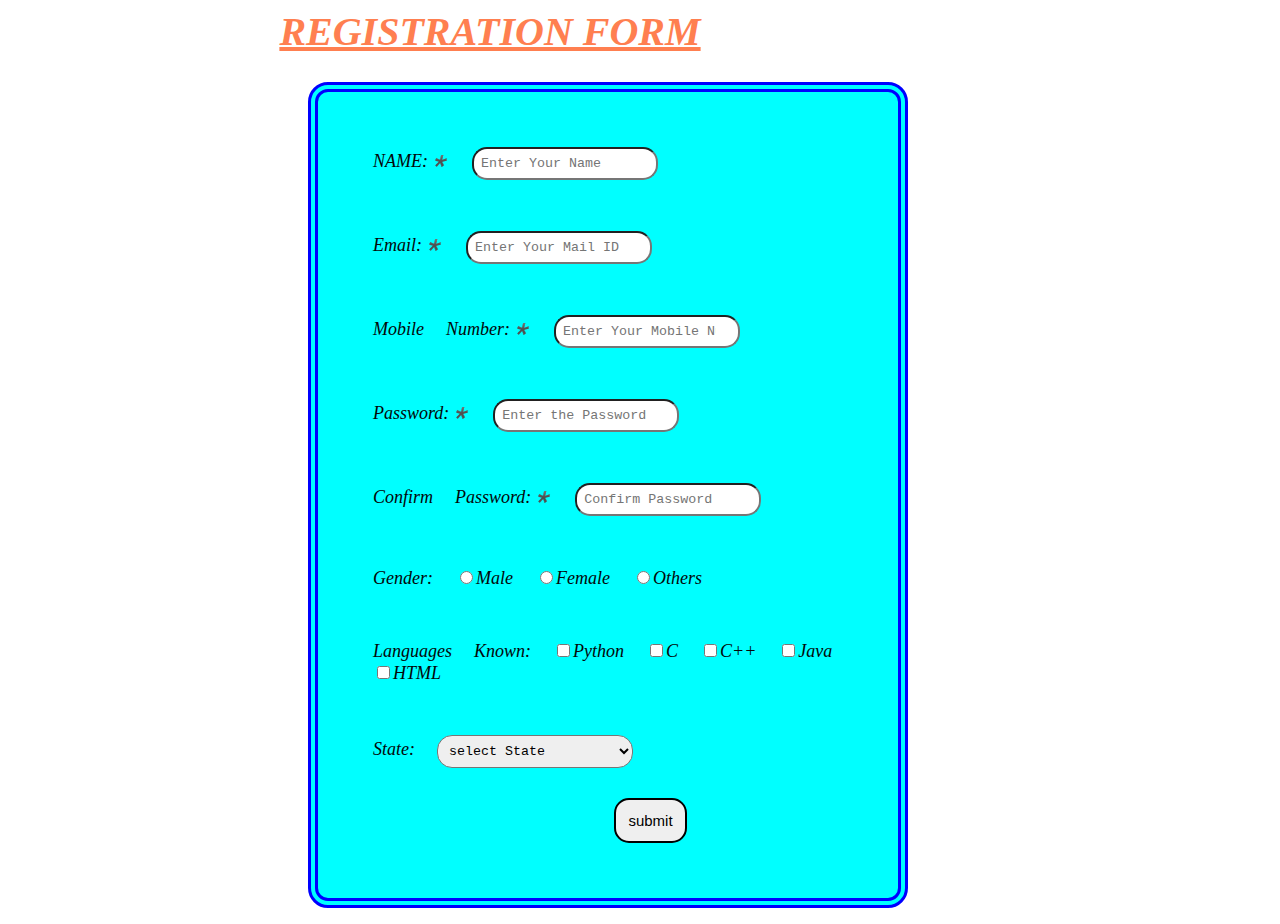
<file: index.html>
<html>
    <head>
        <title> First Webpage</title>

        <link href="style.css" rel="stylesheet"/>
    </head>
    <body>
        <h1 class="shark"> REGISTRATION FORM</h1>
    <form>  
    <div class="type">
        <label>NAME:<span style="color:orangered">*</span></label>
        <input id="name" class="type1" type="text" placeholder="Enter Your Name"/><br/><br/>
        <span id="name-error" style="display: none">Please enter your name</span>
    </div>
    <div class="type">
        <label>Email:<span style="color:orangered">*</span></label>
        <input id="email" class="type1" type="email" placeholder="Enter Your Mail ID"/><br/><br/>
        <span id="email-error" style="display: none">Please enter your mail ID</span>

    </div>
    <div class="type">
        <label>Mobile Number:<span style="color:orangered">*</span></label>
        <input  id="mobile" class="type1" type="number" placeholder="Enter Your Mobile Number"/><br/><br/>
        <span id="mobile-error"  style="display: none">Please enter your mobile number</span>

    </div>
    <div class="type">   
        <label>Password:<span style="color:orangered">*</span></label>
        <input id="password"  class="type1"  type="password" placeholder="Enter the Password"/><br/><br/>
        <span id="password-error" style="display: none">Please enter the password</span>

    </div>
    <div class="type">
        <label> Confirm Password:<span style="color:orangered">*</span></label>
        <input id="confirmpassword" class="type1" type="password" placeholder="Confirm Password"/><br/><br/>
        <span id="confirmpassword-error"  style="display: none">Please enter the confirm password</span>

    </div>
    <div class="type">
        <label> Gender:</label>
        <input  type="radio" name="gender"/>Male
        <input type="radio" name="gender"/>Female
        <input type="radio" name="gender"/>Others<br/><br/>
        


    </div>
    <div class="type">
        <label> Languages Known:</label>
        <input type="checkbox" name="lang"/>Python
        <input type="checkbox" name="lang"/>C
        <input type="checkbox" name="lang"/>C++
        <input type="checkbox" name="lang"/>Java
        <input type="checkbox" name="lang"/>HTML<br/><br/>
    </div>
    <div class="type">
        <label>State:</label>
        <select class="type1">
            <option>select State</option>
            <option>Tamil Nadu</option>
            <option>Haryana</option>
            <option>Karnataka</option>
            <option>Goa</option>
            <option>KeralaAndhra Pradesh</option>
            <option></option>
        </select><br/>
    </div>
        <div class="btn">
        <input class="btn1" type="button"  value="submit" onclick="validate()"/>      
    </div>
</form>
<script>
    function validate(){
        var name=document.getElementById("name").value;
        var mail=document.getElementById("email").value;
        var mob=document.getElementById("mobile").value;
        var pwd=document.getElementById("password").value;
        var cpwd=document.getElementById("confirmpassword").value;
    console.log("------------",name);
    if(name){
        document.getElementById("name").style="border:6px solid green";
        document.getElementById("name-error").style="display:none";
    }
    else{
        document.getElementById("name").style="border:6px solid red";
        document.getElementById("name-error").style="display:block;color:red";

    }

    if(mail){
        document.getElementById("email").style="border:6px solid green";
        document.getElementById("email-error").style="display:none";
    }
    else{
        document.getElementById("email").style="border:6px solid red";
        document.getElementById("email-error").style="display:block;color:red";

    }

    if(mob){
        document.getElementById("mobile").style="border:6px solid green";
        document.getElementById("mobile-error").style="display:none";
    }
    else{
        document.getElementById("mobile").style="border:6px solid red";
        document.getElementById("mobile-error").style="display:block;color:red";

    }

    if(pwd){
        document.getElementById("password").style="border:6px solid green";
        document.getElementById("password-error").style="display:none";
    }
    else{
        document.getElementById("password").style="border:6px solid red";
        document.getElementById("password-error").style="display:block;color:red";

    }

    if(cpwd){
        document.getElementById("confirmpassword").style="border:6px solid green";
        document.getElementById("confirmpassword-error").style="display:none";
    }
    else{
        document.getElementById("confirmpassword").style="border:6px solid red";
        document.getElementById("confirmpassword-error").style="display:block;color:red";

    }
    }
</script>








    </body>
</html>
</file>
<file: style.css>
.shark {
    color: coral;
    text-align: center;
    text-decoration: underline;
    font-size: 40px;
    position: relative;
    right: 150px;
    font-style: italic;
    font-family: math;
}
form {
    padding: 40px;
    left: 300px;
    position: relative;
    width: 500px;
    text-align: center;
    border-style: double;
    border-radius: 20px;
    background-color: aqua;
    border-width:10px;
    border-color: blue;
    
}
.type{
    font-family: emoji;
    color: rgb(4, 8, 9);
    position: relative;
    width: auto;
    text-align: left;
    font-size: large;
    padding: 15px;
    font-style: oblique;

}
.btn{
    margin: 15px;
    margin-left: 100px;
}
.btn1{
    padding:12px;
    border-style:double;
    border-radius:15px;
    font-size: 15px;
}
.btn1:hover{
    background-color: rgb(193, 34, 121);
    cursor:pointer;
    color:aliceblue;
}
.type1{
    padding:7px;
    border-radius:15px;
    font-family: 'Courier New', Courier, monospace;
}
</file>
